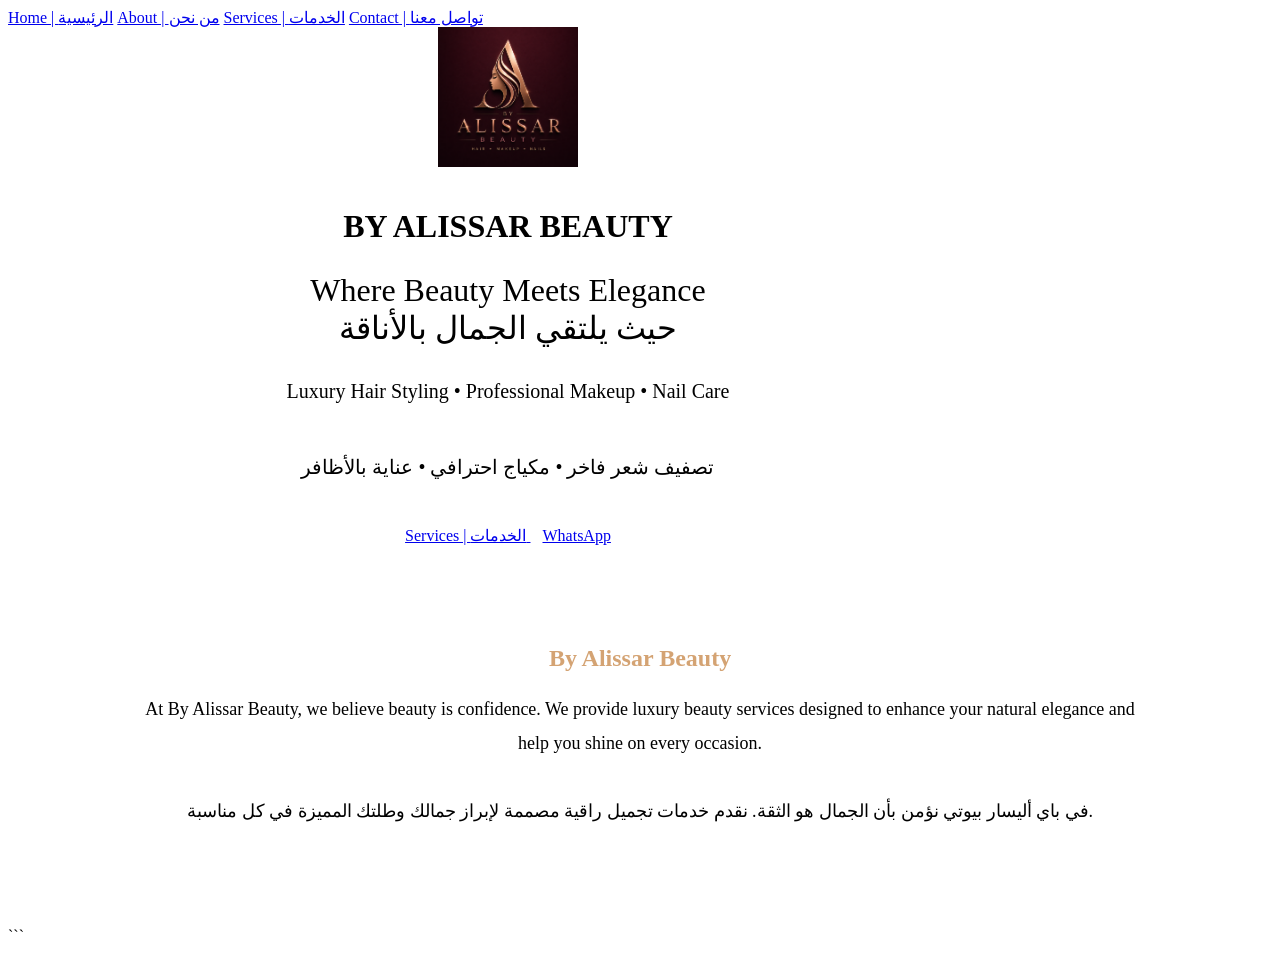
<file: index.html>
<body>
<nav>
<a href="index.html">Home | الرئيسية</a>
<a href="rhome2.html">About | من نحن</a>
<a href="rhome3.html">Services | الخدمات</a>
<a href="rhome4.html">Contact | تواصل معنا</a>
</nav>

<div class="hero">

<div style="max-width:1000px;text-align:center;">

<img src="logo.png"
alt="By Alissar Beauty"
style="width:140px;margin-bottom:20px;">

<h1>

BY ALISSAR BEAUTY

</h1>

<h2 style="
font-size:32px;
font-weight:300;
margin-bottom:25px;
">

Where Beauty Meets Elegance

<br>

حيث يلتقي الجمال بالأناقة

</h2>

<p style="
font-size:20px;
line-height:1.9;
max-width:800px;
margin:auto;
">

Luxury Hair Styling • Professional Makeup • Nail Care

<br><br>

تصفيف شعر فاخر • مكياج احترافي • عناية بالأظافر

</p>

<div style="margin-top:40px;">

<a class="btn"
href="rhome3.html">

Services | الخدمات

</a>

&nbsp;&nbsp;

<a class="btn"
href="https://wa.me/962781634677">

WhatsApp

</a>

</div>

</div>

</div>

<section style="
padding:80px 20px;
text-align:center;
max-width:1000px;
margin:auto;
">

<h2 style="color:#d4a373;">

By Alissar Beauty

</h2>

<p style="
font-size:18px;
line-height:1.9;
">

At By Alissar Beauty, we believe beauty is confidence.

We provide luxury beauty services designed to
enhance your natural elegance and help you shine
on every occasion.

<br><br>

في باي أليسار بيوتي نؤمن بأن الجمال هو الثقة.

نقدم خدمات تجميل راقية مصممة لإبراز جمالك
وطلتك المميزة في كل مناسبة.

</p>

</section>

</body>
```
</file>
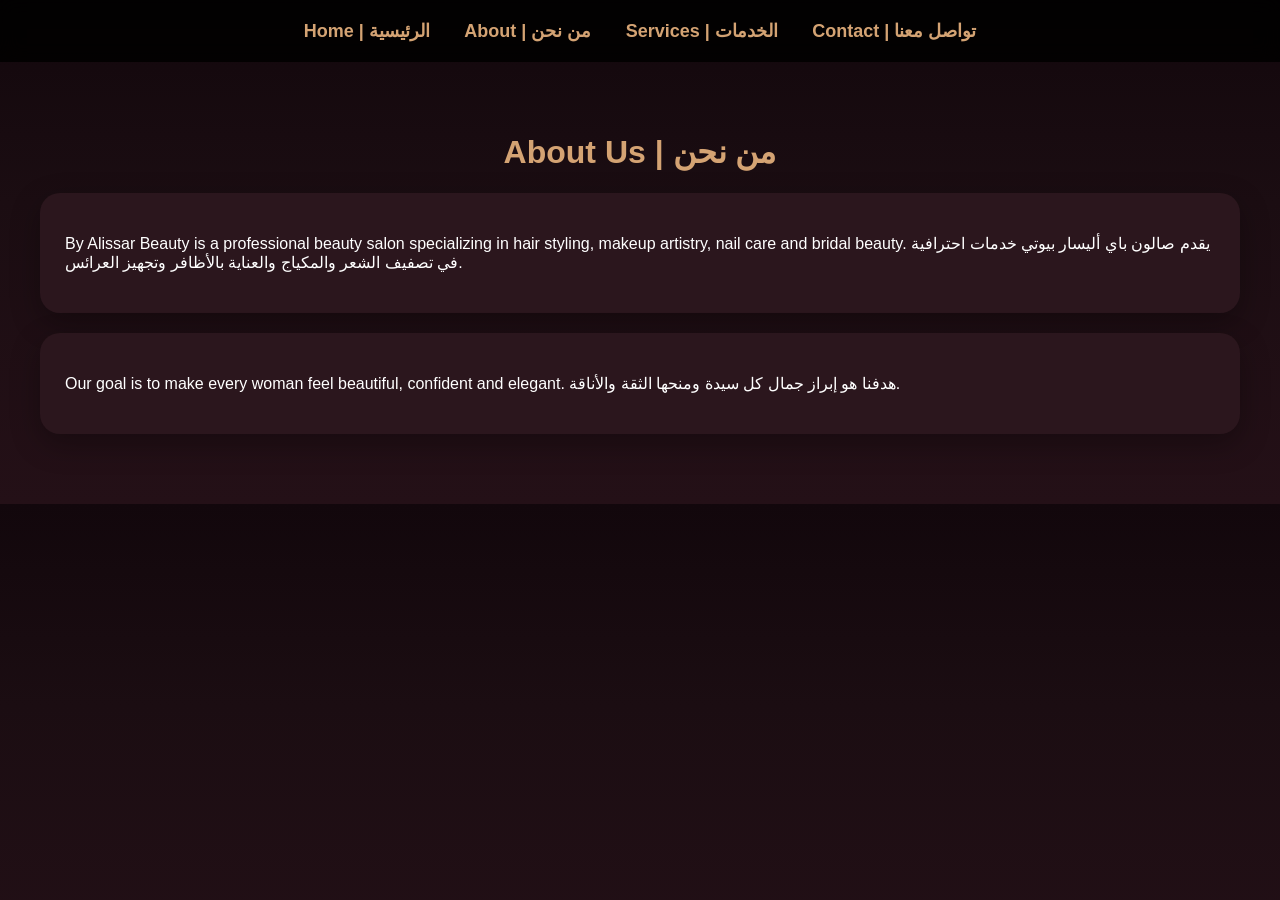
<file: rhome2.html>
<!DOCTYPE html>
<html>
<head>

<title>About Us</title>

<link rel="stylesheet" href="style.css">

</head>

<body>

<nav>
<a href="index.html">Home | الرئيسية</a>
<a href="rhome2.html">About | من نحن</a>
<a href="rhome3.html">Services | الخدمات</a>
<a href="rhome4.html">Contact | تواصل معنا</a>
</nav>

<div class="container">

<h1>
About Us | من نحن
</h1>

<div class="card">

<p>

By Alissar Beauty is a professional beauty salon specializing in hair styling, makeup artistry, nail care and bridal beauty.

يقدم صالون باي أليسار بيوتي خدمات احترافية في تصفيف الشعر والمكياج والعناية بالأظافر وتجهيز العرائس.

</p>

</div>

<div class="card">

<p>

Our goal is to make every woman feel beautiful, confident and elegant.

هدفنا هو إبراز جمال كل سيدة ومنحها الثقة والأناقة.

</p>

</div>

</div>

</body>
</html>
</file>
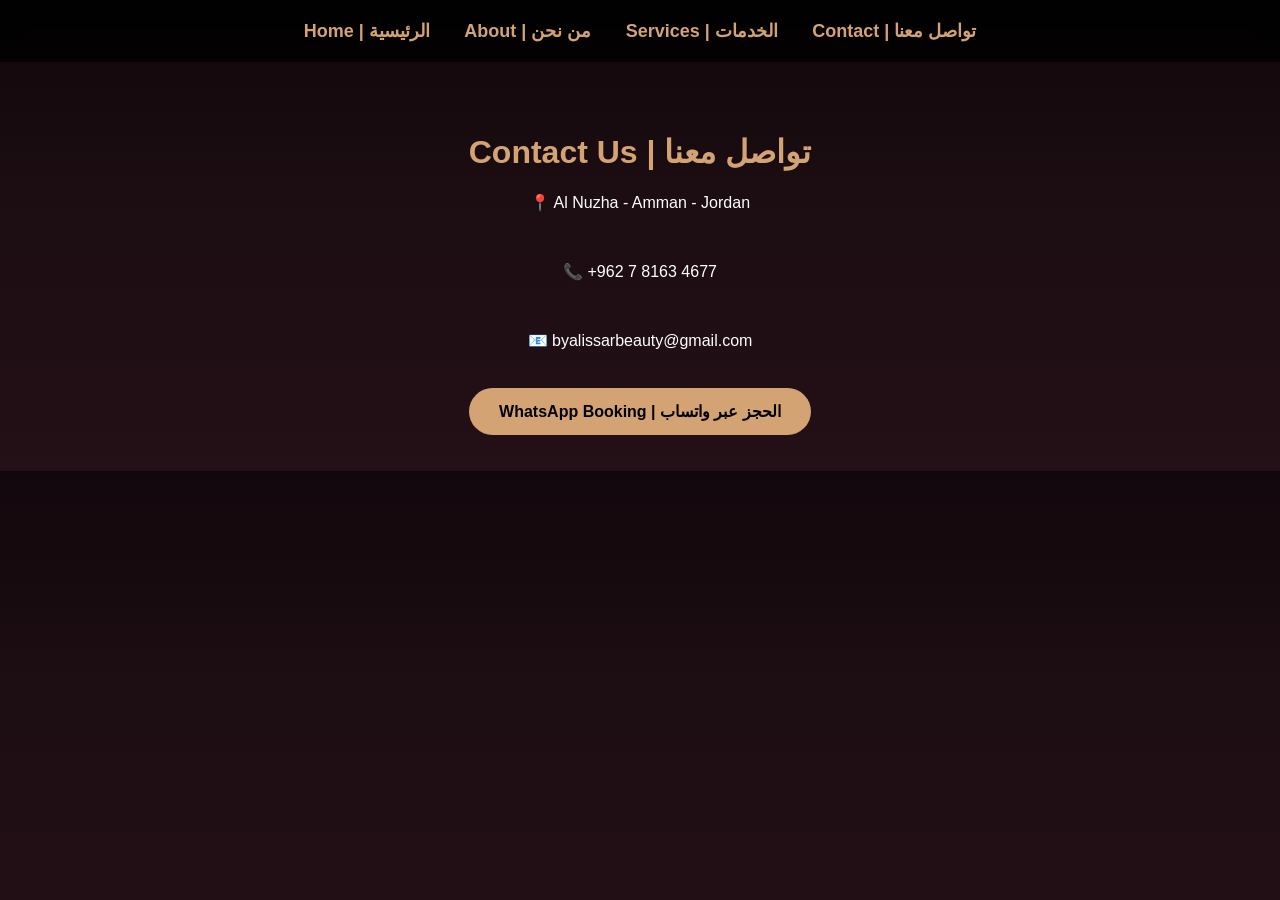
<file: rhome4.html>
<!DOCTYPE html>
<html>
<head>

<title>Contact</title>

<link rel="stylesheet" href="style.css">

</head>

<body>

<nav>
<a href="index.html">Home | الرئيسية</a>
<a href="rhome2.html">About | من نحن</a>
<a href="rhome3.html">Services | الخدمات</a>
<a href="rhome4.html">Contact | تواصل معنا</a>
</nav>

<div class="container contact">

<h1>
Contact Us | تواصل معنا
</h1>

<p>
📍 Al Nuzha - Amman - Jordan
</p>

<br>

<p>
📞 +962 7 8163 4677
</p>

<br>

<p>
📧 byalissarbeauty@gmail.com
</p>

<br><br>

<a class="btn"
href="https://wa.me/962781634677">

WhatsApp Booking | الحجز عبر واتساب

</a>

</div>

</body>
</html>
</file>
<file: style.css>
body{
margin:0;
font-family:Arial,sans-serif;
background:
linear-gradient(180deg,
#12070c 0%,
#1b0d12 40%,
#241017 100%);
color:white;
overflow-x:hidden;
}

nav{
background:rgba(0,0,0,.85);
backdrop-filter:blur(10px);
padding:20px;
text-align:center;
position:sticky;
top:0;
z-index:999;
}

nav a{
color:#d4a373;
text-decoration:none;
margin:15px;
font-size:18px;
font-weight:bold;
transition:.3s;
}

nav a:hover{
color:white;
}

.container{
max-width:1200px;
margin:auto;
padding:50px 20px;
}

h1{
color:#d4a373;
text-align:center;
}

.card{
background:#2b161d;
padding:25px;
margin:20px 0;
border-radius:20px;
box-shadow:0 10px 30px rgba(0,0,0,.3);
}

.service{
background:#2b161d;
padding:20px;
margin:15px 0;
display:flex;
justify-content:space-between;
border-left:4px solid #d4a373;
border-radius:10px;
}

.btn{
background:#d4a373;
padding:15px 30px;
color:black;
text-decoration:none;
border-radius:30px;
font-weight:bold;
transition:.3s;
}

.btn:hover{
transform:translateY(-3px);
}

.contact{
text-align:center;
}

.hero{
min-height:100vh;
display:flex;
flex-direction:column;
justify-content:center;
align-items:center;
text-align:center;
padding:120px 20px;

background:
linear-gradient(rgba(18,7,12,.75),
rgba(18,7,12,.85)),
url('https://images.unsplash.com/photo-1522335789203-aabd1fc54bc9?auto=format&fit=crop&w=1800&q=80');

background-size:cover;
background-position:center;
}

.hero h1{
font-size:80px;
}

.hero p{
font-size:22px;
max-width:800px;
}

section{
background:#1b0d12;
}
```
</file>
